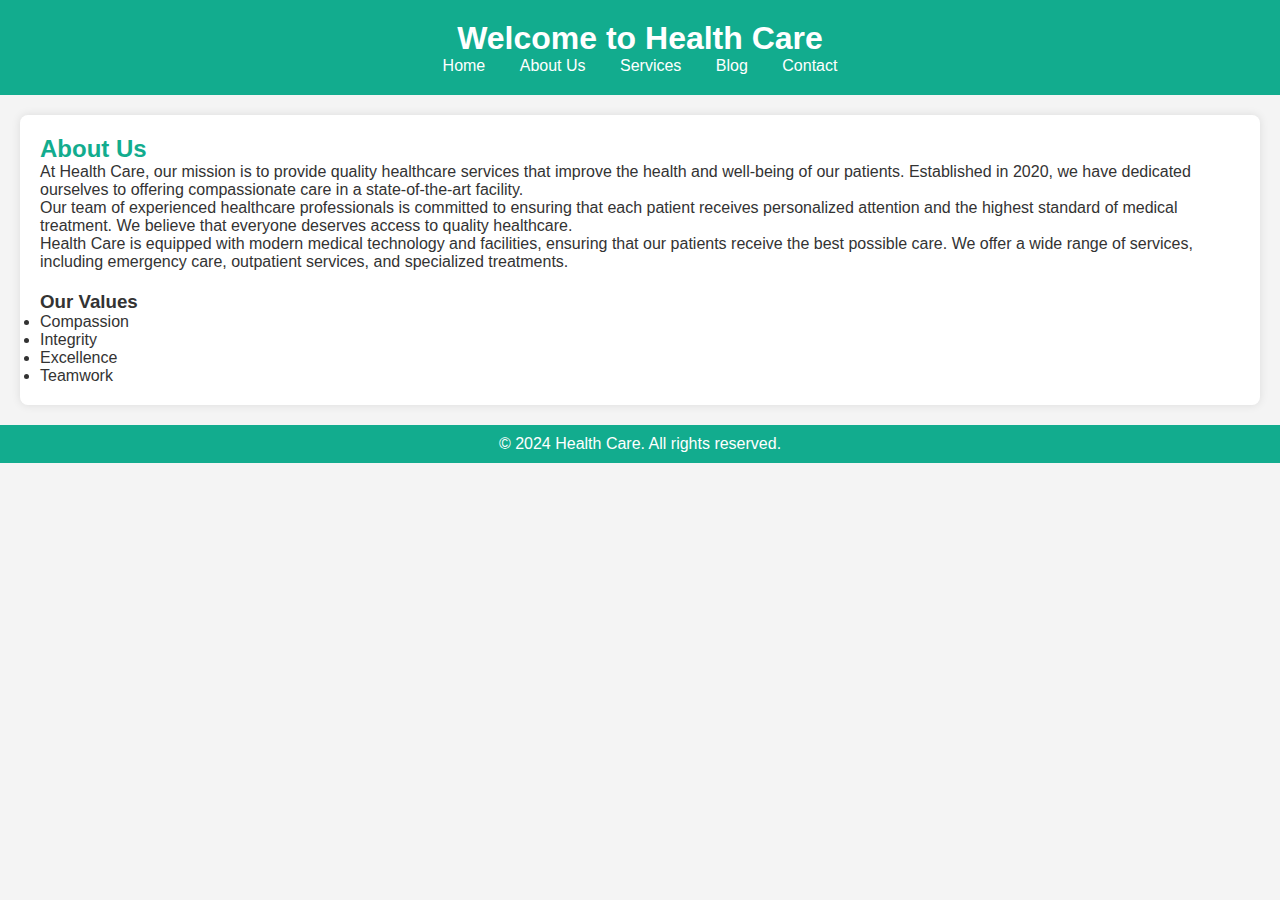
<file: about.html>
<!DOCTYPE html>
<html lang="en">
<head>
    <meta charset="UTF-8">
    <meta name="viewport" content="width=device-width, initial-scale=1.0">
    <title>About Us - Health Care</title>
    <link rel="stylesheet" href="styles.css">
    <style>
        body {
    font-family: Arial, sans-serif;
    margin: 0;
    padding: 0;
    background-color: #f4f4f4;
    color: #333;
}

header {
    background: #12ac8e;
    color: #fff;
    padding: 20px 0;
    text-align: center;
}

nav ul {
    list-style-type: none;
    padding: 0;
}

nav ul li {
    display: inline;
    margin: 0 15px;
}

nav ul li a {
    color: #fff;
    text-decoration: none;
}

main {
    padding: 20px;
}

.about {
    background: #fff;
    padding: 20px;
    border-radius: 8px;
    box-shadow: 0 0 10px rgba(0, 0, 0, 0.1);
}

h2 {
    color: #12ac8e;
}

h3 {
    margin-top: 20px;
}

footer {
    text-align: center;
    padding: 10px 0;
    background: #12ac8e;
    color: #fff;
    position: relative;
    bottom: 0;
    width: 100%;
}

    </style>
</head>
<body>
    <header>
        <h1>Welcome to Health Care</h1>
        <nav>
            <ul>
                <li><a href="index.html">Home</a></li>
                <li><a href="#">About Us</a></li>
                <li><a href="services.html">Services</a></li>
                <li><a href="blog.html">Blog</a></li>
                <li><a href="#">Contact</a></li>
            </ul>
        </nav>
    </header>
    
    <main>
        <section class="about">
            <h2>About Us</h2>
            <p>
                At Health Care, our mission is to provide quality healthcare services that improve the health and well-being of our patients. Established in 2020, we have dedicated ourselves to offering compassionate care in a state-of-the-art facility.
            </p>
            <p>
                Our team of experienced healthcare professionals is committed to ensuring that each patient receives personalized attention and the highest standard of medical treatment. We believe that everyone deserves access to quality healthcare.
            </p>
            <p>
                Health Care is equipped with modern medical technology and facilities, ensuring that our patients receive the best possible care. We offer a wide range of services, including emergency care, outpatient services, and specialized treatments.
            </p>
            <h3>Our Values</h3>
            <ul>
                <li>Compassion</li>
                <li>Integrity</li>
                <li>Excellence</li>
                <li>Teamwork</li>
            </ul>
        </section>
    </main>

    <footer>
        <p>&copy; 2024 Health Care. All rights reserved.</p>
    </footer>
</body>
</html>
</file>
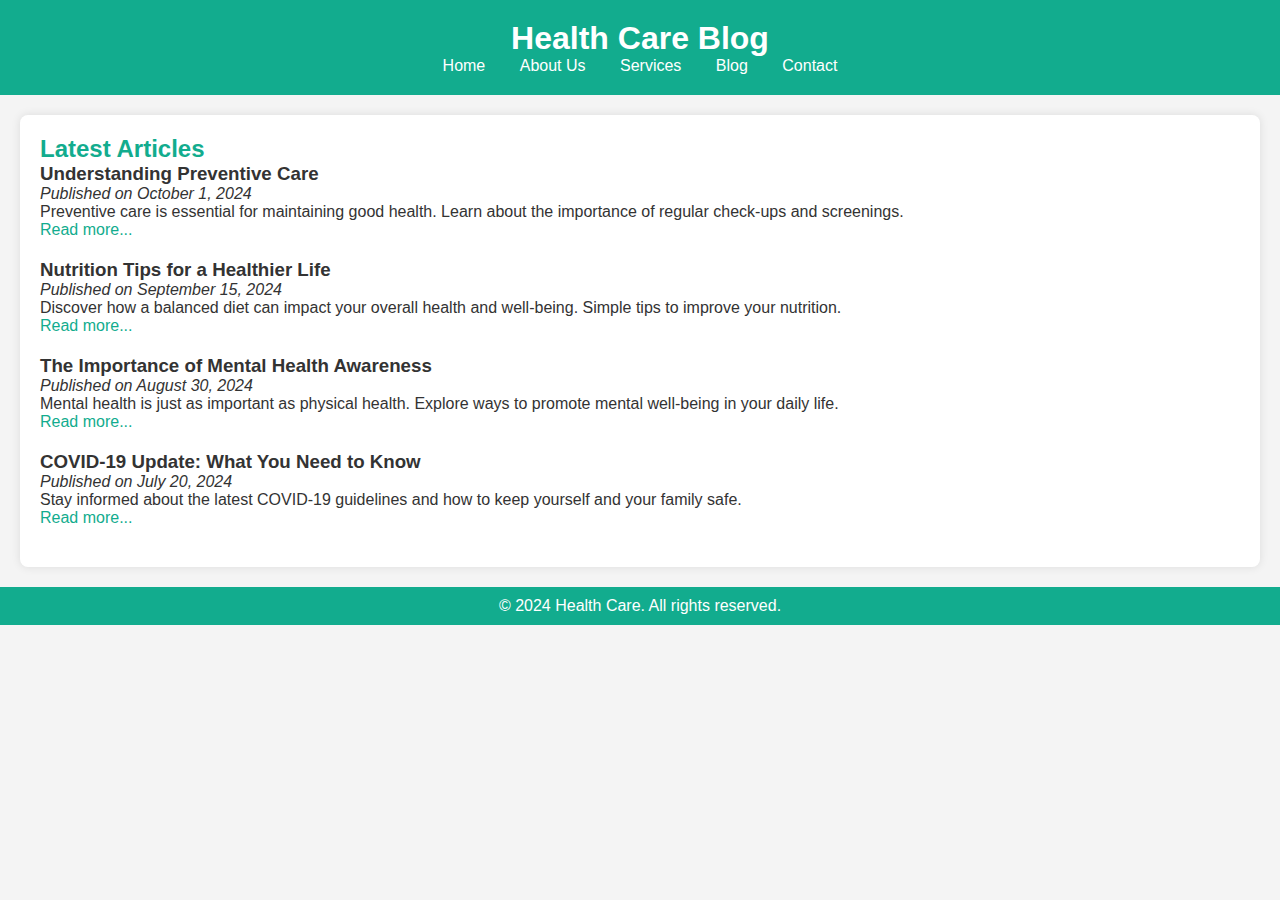
<file: blog.html>
<!DOCTYPE html>
<html lang="en">
<head>
    <meta charset="UTF-8">
    <meta name="viewport" content="width=device-width, initial-scale=1.0">
    <title>Health Care Blog</title>
    <link rel="stylesheet" href="styles.css">
    <style>
        body {
    font-family: Arial, sans-serif;
    margin: 0;
    padding: 0;
    background-color: #f4f4f4;
    color: #333;
}

header {
    background: #12ac8e;
    color: #fff;
    padding: 20px 0;
    text-align: center;
}

nav ul {
    list-style-type: none;
    padding: 0;
}

nav ul li {
    display: inline;
    margin: 0 15px;
}

nav ul li a {
    color: #fff;
    text-decoration: none;
}

main {
    padding: 20px;
}

.blog {
    background: #fff;
    padding: 20px;
    border-radius: 8px;
    box-shadow: 0 0 10px rgba(0, 0, 0, 0.1);
}

h2 {
    color: #12ac8e;
}

.blog-post {
    margin-bottom: 20px;
}

.blog-post h3 {
    margin: 0;
}

.blog-post a {
    text-decoration: none;
    color:#12ac8e;
}

footer {
    text-align: center;
    padding: 10px 0;
    background: #12ac8e;
    color: #fff;
    position: relative;
    bottom: 0;
    width: 100%;
}

    </style>
</head>
<body>
    <header>
        <h1>Health Care Blog</h1>
        <nav>
            <ul>
                <li><a href="index.html">Home</a></li>
                <li><a href="about.html">About Us</a></li>
                <li><a href="services.html">Services</a></li>
                <li><a href="blog.html">Blog</a></li>
                <li><a href="#">Contact</a></li>
                
            </ul>
        </nav>
    </header>
    
    <main>
        <section class="blog">
            <h2>Latest Articles</h2>
            <article class="blog-post">
                <h3>Understanding Preventive Care</h3>
                <p><em>Published on October 1, 2024</em></p>
                <p>Preventive care is essential for maintaining good health. Learn about the importance of regular check-ups and screenings.</p>
                <a href="#">Read more...</a>
            </article>

            <article class="blog-post">
                <h3>Nutrition Tips for a Healthier Life</h3>
                <p><em>Published on September 15, 2024</em></p>
                <p>Discover how a balanced diet can impact your overall health and well-being. Simple tips to improve your nutrition.</p>
                <a href="#">Read more...</a>
            </article>

            <article class="blog-post">
                <h3>The Importance of Mental Health Awareness</h3>
                <p><em>Published on August 30, 2024</em></p>
                <p>Mental health is just as important as physical health. Explore ways to promote mental well-being in your daily life.</p>
                <a href="#">Read more...</a>
            </article>

            <article class="blog-post">
                <h3>COVID-19 Update: What You Need to Know</h3>
                <p><em>Published on July 20, 2024</em></p>
                <p>Stay informed about the latest COVID-19 guidelines and how to keep yourself and your family safe.</p>
                <a href="#">Read more...</a>
            </article>
        </section>
    </main>

    <footer>
        <p>&copy; 2024 Health Care. All rights reserved.</p>
    </footer>
</body>
</html>
</file>
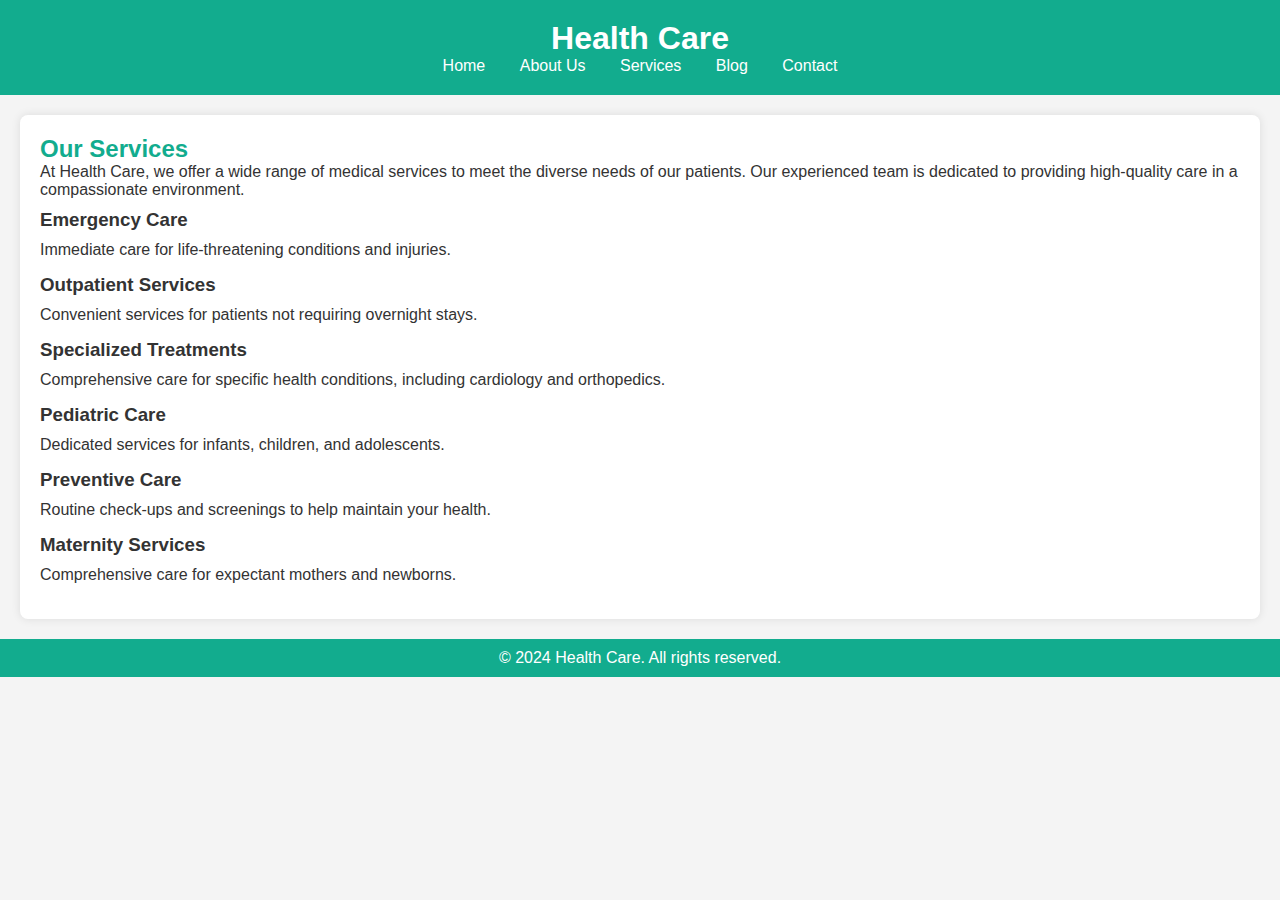
<file: services.html>
<!DOCTYPE html>
<html lang="en">
<head>
    <meta charset="UTF-8">
    <meta name="viewport" content="width=device-width, initial-scale=1.0">
    <title>Our Services - Health Care</title>
    <link rel="stylesheet" href="styles.css">
    <style>
        body {
    font-family: Arial, sans-serif;
    margin: 0;
    padding: 0;
    background-color: #f4f4f4;
    color: #333;
}

header {
    background: #12ac8e;
    color: #fff;
    padding: 20px 0;
    text-align: center;
}

nav ul {
    list-style-type: none;
    padding: 0;
}

nav ul li {
    display: inline;
    margin: 0 15px;
}

nav ul li a {
    color: #fff;
    text-decoration: none;
}

main {
    padding: 20px;
}

.services {
    background: #fff;
    padding: 20px;
    border-radius: 8px;
    box-shadow: 0 0 10px rgba(0, 0, 0, 0.1);
}

h2 {
    color: #12ac8e;
}

.service-list {
    list-style-type: none;
    padding: 0;
}

.service-list li {
    margin-bottom: 15px;
}

h3 {
    margin: 10px 0;
}

footer {
    text-align: center;
    padding: 10px 0;
    background: #12ac8e;
    color: #fff;
    position: relative;
    bottom: 0;
    width: 100%;
}

    </style>
</head>
<body>
    <header>
        <h1>Health Care</h1>
        <nav>
            <ul>
                <li><a href="index.html">Home</a></li>
                <li><a href="about.html">About Us</a></li>
                <li><a href="#">Services</a></li>
                <li><a href="blog.html">Blog</a></li>
                <li><a href="#">Contact</a></li>
            </ul>
        </nav>
    </header>
    
    <main>
        <section class="services">
            <h2>Our Services</h2>
            <p>
                At Health Care, we offer a wide range of medical services to meet the diverse needs of our patients. Our experienced team is dedicated to providing high-quality care in a compassionate environment.
            </p>
            <ul class="service-list">
                <li>
                    <h3>Emergency Care</h3>
                    <p>Immediate care for life-threatening conditions and injuries.</p>
                </li>
                <li>
                    <h3>Outpatient Services</h3>
                    <p>Convenient services for patients not requiring overnight stays.</p>
                </li>
                <li>
                    <h3>Specialized Treatments</h3>
                    <p>Comprehensive care for specific health conditions, including cardiology and orthopedics.</p>
                </li>
                <li>
                    <h3>Pediatric Care</h3>
                    <p>Dedicated services for infants, children, and adolescents.</p>
                </li>
                <li>
                    <h3>Preventive Care</h3>
                    <p>Routine check-ups and screenings to help maintain your health.</p>
                </li>
                <li>
                    <h3>Maternity Services</h3>
                    <p>Comprehensive care for expectant mothers and newborns.</p>
                </li>
            </ul>
        </section>
    </main>

    <footer>
        <p>&copy; 2024 Health Care. All rights reserved.</p>
    </footer>
</body>
</html>
</file>
<file: styles.css>
@import url("https://fonts.googleapis.com/css2?family=Poppins:wght@400;500;600;700&display=swap");

:root {
  --primary-color: #12ac8e;
  --primary-color-dark: #0d846c;
  --primary-color-light: #e9f7f7;
  --secondary-color: #fb923c;
  --text-dark: #333333;
  --text-light: #767268;
  --white: #ffffff;
  --max-width: 1200px;
}


* {
  padding: 0;
  margin: 0;
  box-sizing: border-box;
}

.section__container {
  max-width: var(--max-width);
  margin: auto;
  padding: 5rem 1rem;
}

.section__header {
  margin-bottom: 0.5rem;
  font-size: 2rem;
  font-weight: 600;
  color: var(--text-dark);
}

.btn {
  padding: 0.75rem 2rem;
  outline: none;
  border: none;
  font-size: 1rem;
  white-space: nowrap;
  color: var(--white);
  background-color: var(--secondary-color);
  border-radius: 5px;
  cursor: pointer;
}

img {
  width: 100%;
  display: flex;
}

a {
  text-decoration: none;
}

html,
body {
  scroll-behavior: smooth;
}

body {
  font-family: "Poppins", sans-serif;
}

header {
  background-image: linear-gradient(
      to right,
      rgba(18, 172, 142, 0.9),
      rgba(18, 172, 142, 0.7)
    ),
    url("assets/header.jpg");
  background-position: center center;
  background-size: cover;
  background-repeat: no-repeat;
}

.nav__container {
  padding: 2rem 1rem;
  display: flex;
  align-items: center;
  justify-content: space-between;
}

.nav__logo {
  font-size: 1.5rem;
  font-weight: 600;
  color: var(--white);
}

.nav__logo span {
  color: var(--secondary-color);
}

.nav__links {
  list-style: none;
  display: flex;
  align-items: center;
  justify-content: center;
  gap: 2rem;
}

.link a {
  padding: 0.5rem;
  color: var(--primary-color-light);
}

.link a:hover {
  color: var(--white);
}

.header__container {
  display: flex;
  align-items: center;
  gap: 5rem;
}

.header__container h1 {
  margin-bottom: 1rem;
  max-width: 800px;
  font-size: 3.5rem;
  line-height: 4rem;
  color: var(--white);
}

.header__container p {
  margin-bottom: 2rem;
  max-width: 600px;
  color: var(--primary-color-light);
}

.header__form {
  width: 100%;
  max-width: 350px;
}

.header__form form {
  display: grid;
  gap: 1rem;
  padding: 2rem;
  background-color: var(--white);
  border-radius: 10px;
  box-shadow: 5px 5px 20px rgba(0, 0, 0, 0.2);
}

.header__form input {
  padding: 1rem;
  outline: none;
  border: none;
  font-size: 1rem;
  color: var(--primary-color);
  background-color: var(--primary-color-light);
  border-radius: 5px;
}

.header__form input::placeholder {
  color: var(--primary-color);
}

.form__btn {
  background-color: var(--primary-color);
  transition: 0.3s;
}

.form__btn:hover {
  background-color: var(--primary-color-dark);
}

.header__form h4 {
  font-size: 1.5rem;
  font-weight: 700;
  color: var(--primary-color);
}

.service__header {
  display: flex;
  align-items: center;
  justify-content: space-between;
  gap: 2rem;
}

.service__header__content p {
  max-width: 600px;
  color: var(--text-light);
}

.service__btn {
  padding: 0.75rem 1rem;
  outline: none;
  font-size: 1rem;
  color: var(--primary-color);
  border: 1px solid var(--primary-color);
  background-color: transparent;
  border-radius: 5px;
  white-space: nowrap;
  cursor: pointer;
  transition: 0.3s;
}

.service__btn:hover {
  color: var(--white);
  background-color: var(--primary-color);
}

.service__grid {
  margin-top: 4rem;
  display: grid;
  grid-template-columns: repeat(3, 1fr);
  gap: 2rem;
}

.service__card {
  padding: 2rem;
  text-align: center;
  border-radius: 10px;
  box-shadow: 5px 5px 20px rgba(0, 0, 0, 0.1);
  cursor: pointer;
}

.service__card span {
  display: inline-block;
  margin-bottom: 1rem;
  padding: 10px 20px;
  font-size: 2.5rem;
  color: var(--primary-color);
  background-color: var(--primary-color-light);
  border-radius: 100%;
  transition: 0.3s;
}

.service__card h4 {
  margin-bottom: 0.5rem;
  font-size: 1.2rem;
  font-weight: 600;
  color: var(--text-dark);
}

.service__card p {
  margin-bottom: 1rem;
  color: var(--text-light);
}

.service__card a {
  color: var(--primary-color);
}

.service__card a:hover {
  color: var(--primary-color-dark);
}

.service__card:hover span {
  color: var(--primary-color-light);
  background-color: var(--primary-color);
}

.about__container {
  display: grid;
  grid-template-columns: repeat(2, 1fr);
  gap: 2rem;
  align-items: center;
}

.about__content p {
  margin-bottom: 1rem;
  color: var(--text-light);
}

.about__image img {
  max-width: 400px;
  margin: auto;
  border-radius: 10px;
}

.why__container {
  display: grid;
  grid-template-columns: repeat(2, 1fr);
  gap: 2rem;
  align-items: center;
}

.why__image img {
  max-width: 400px;
  margin: auto;
  border-radius: 10px;
}

.why__content p {
  color: var(--text-light);
}

.why__grid {
  margin-top: 4rem;
  display: grid;
  grid-template-columns: 80px auto;
  gap: 2rem;
}

.why__grid span {
  display: inline-flex;
  align-items: center;
  justify-content: center;
  font-size: 2.5rem;
  color: var(--primary-color);
  border-radius: 10px;
  box-shadow: 5px 5px 20px rgba(0, 0, 0, 0.1);
}

.why__grid h4 {
  margin-bottom: 0.5rem;
  font-size: 1.2rem;
  font-weight: 600;
  color: var(--text-dark);
}

.why__grid p {
  color: var(--text-light);
}

.doctors__header {
  display: flex;
  align-items: center;
  justify-content: space-between;
  gap: 2rem;
}

.doctors__header__content p {
  max-width: 600px;
  color: var(--text-light);
}

.doctors__nav {
  display: flex;
  align-items: center;
  gap: 1rem;
}

.doctors__nav span {
  padding: 5px 15px;
  font-size: 1.5rem;
  color: var(--primary-color);
  background-color: var(--primary-color-light);
  cursor: pointer;
}

.doctors__grid {
  margin-top: 4rem;
  display: grid;
  grid-template-columns: repeat(3, 1fr);
  gap: 2rem;
}

.doctors__card {
  text-align: center;
  box-shadow: 5px 5px 20px rgba(0, 0, 0, 0.1);
  border-radius: 10px;
  cursor: pointer;
  overflow: hidden;
}

.doctors__card__image {
  position: relative;
  overflow: hidden;
}

.doctors__socials {
  position: absolute;
  left: 0;
  bottom: -4rem;
  width: 100%;
  display: flex;
  align-items: center;
  justify-content: center;
  gap: 1rem;
  transition: 0.5s;
}

.doctors__socials span {
  display: inline-block;
  padding: 6px 12px;
  font-size: 1.5rem;
  color: var(--text-dark);
  background-color: var(--white);
  border-radius: 5px;
  cursor: pointer;
  transition: 0.3s;
}

.doctors__socials span:hover {
  color: var(--primary-color);
}

.doctors__card:hover .doctors__socials {
  bottom: 2rem;
}

.doctors__card h4 {
  margin-top: 1rem;
  font-size: 1.2rem;
  font-weight: 600;
  color: var(--text-dark);
}

.doctors__card p {
  margin-bottom: 1rem;
  color: var(--text-light);
}

.footer {
  background-color: var(--primary-color-light);
}

.footer__container {
  display: grid;
  grid-template-columns: 400px repeat(3, 1fr);
  gap: 2rem;
}

.footer__col h3 {
  margin-bottom: 1rem;
  font-size: 1.5rem;
  font-weight: 600;
  color: var(--primary-color);
}

.footer__col h3 span {
  color: var(--secondary-color);
}

.footer__col h4 {
  margin-bottom: 1rem;
  font-size: 1.2rem;
  font-weight: 600;
  color: var(--primary-color);
}

.footer__col p {
  margin-bottom: 1rem;
  color: var(--text-dark);
  cursor: pointer;
  transition: 0.3s;
}

.footer__col p:hover {
  color: var(--primary-color);
}

.footer__col i {
  color: var(--primary-color);
}

.footer__bar {
  background-color: var(--primary-color);
}

.footer__bar__content {
  max-width: var(--max-width);
  margin: auto;
  padding: 0.5rem 1rem;
  display: flex;
  align-items: center;
  justify-content: space-between;
  gap: 2rem;
}

.footer__bar__content p {
  font-size: 0.8rem;
  color: var(--white);
}

.footer__socials {
  display: flex;
  align-items: center;
  gap: 1rem;
  font-size: 1rem;
  color: var(--white);
  cursor: pointer;
}

@media (width < 900px) {
  .service__grid {
    grid-template-columns: repeat(2, 1fr);
    gap: 1rem;
  }

  .about__container {
    grid-template-columns: repeat(1, 1fr);
  }

  .about__image {
    grid-area: 1/1/2/2;
  }

  .about__content {
    text-align: center;
  }

  .why__container {
    grid-template-columns: repeat(1, 1fr);
  }

  .why__content {
    text-align: center;
  }

  .why__grid {
    text-align: left;
  }

  .doctors__grid {
    grid-template-columns: repeat(2, 1fr);
    gap: 1rem;
  }

  .footer__container {
    grid-template-columns: repeat(2, 1fr);
  }
}

@media (width < 780px) {
  .nav__links {
    display: none;
  }

  .header__container {
    flex-direction: column;
  }
}

@media (width < 600px) {
  .service__header {
    flex-direction: column;
    text-align: center;
  }

  .service__grid {
    grid-template-columns: repeat(1, 1fr);
  }

  .why__grid {
    column-gap: 1rem;
  }

  .doctors__header {
    flex-direction: column;
    text-align: center;
  }

  .doctors__grid {
    grid-template-columns: repeat(1, 1fr);
  }

  .footer__bar__content {
    flex-direction: column;
    gap: 1rem;
  }
}
</file>
